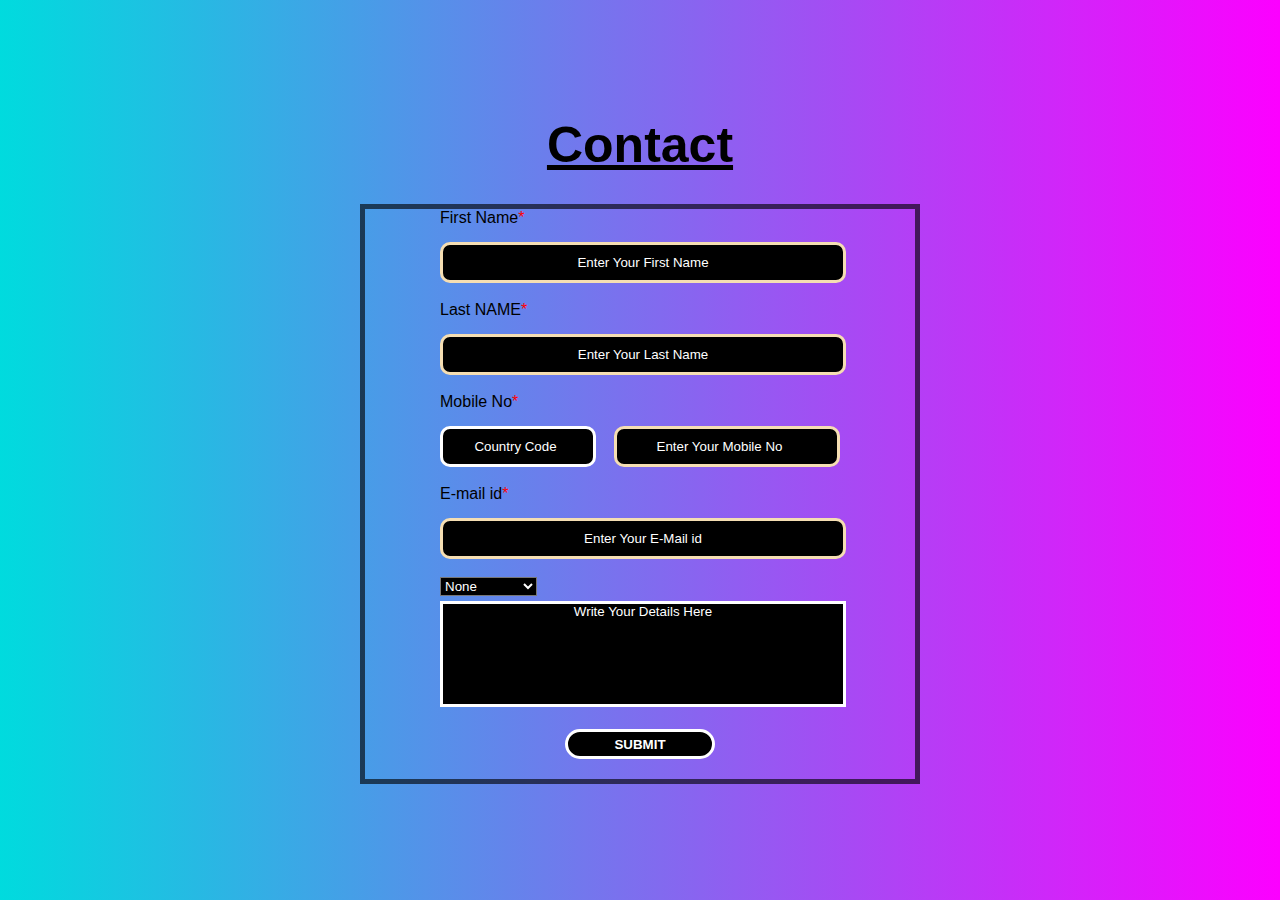
<file: contact.html>
<!DOCTYPE html>
<html lang="en">
<head>
    <meta charset="UTF-8">
    <meta http-equiv="X-UA-Compatible" content="IE=edge">
    <meta name="viewport" content="width=device-width, initial-scale=1.0">
    <title>Contact Us</title>
    <link rel="stylesheet" href="contact.css">
    <link rel="stylesheet" href="style.css">
</head>
<body>
        <div class="contact"><h2>Contact</h2>
            <div id="body">
            <form >
                <label>First Name<span>*</span></label>
                <input type="text" placeholder="Enter Your First Name" required> <br>
                <label>Last NAME<span>*</span></label>
                <input type="text" placeholder="Enter Your Last Name" required> <br>
                <label>Mobile No<span>*</span></label>
                <div class="phone-no">
                    <input type="number" placeholder="Country Code" id="code">
                    <input type="number" placeholder="Enter Your Mobile No" required>
                </div> <br>
                <label >E-mail id<span>*</span></label>
                <input type="email" placeholder="Enter Your E-Mail id" required> <br>
                <select name="" id="">
                    <option value=""> None</option>
                        <option value="">Job Purpose</option>
                        <option value="">Else</option>
                        <!-- <option value=""><optgroup>
                            <option value="">fgfhghg</option>
                        </optgroup></option> -->
                    
                </select>
                <textarea placeholder="Write Your Details Here"></textarea>   <br><br>
                <button type="submit">submit</button>
            </form>
        </div>
</body>
</html>
</file>
<file: contact.css>
*{
    padding: 0%;
    margin: 0%;
}
body{
    width: 100%;
    display: flex;
    justify-content: center;
    align-items: center;
    height: 100vh;
    background: url(https://img.freepik.com/premium-photo/concept-contact-us-blank-wooden-cubes-square-dice-with-symbol-email-telephone-address-placed-wood-background_44868-1254.jpg?w=2000) center no-repeat;
    background-size: cover;
}
#body{
    display: flex;
    justify-content: center;
    align-items: center;
    width: 550px;
    height: auto;
    border: 5px solid rgba(0, 0, 0, 0.627);
}
form{
    width: 400px;
}
::placeholder{
    text-align: center;
    color: white;
}
form input{
    
    display: flex;
    width: 100%;
    height: 35px;
    margin-top: 15px;
    outline: none;
    border: 3px solid wheat;
    border-radius: 10px;
    background-color: black;
    color: white;
}
.phone-no{
    display: flex;
    justify-content: space-between;
}
form .phone-no #code{
    width: 35%;
    padding-left: 10px;
    border: 3px solid white;
}
form .phone-no input{
    width: 220px;
}
textarea{
    width: 100%;
    height: 100px;
    outline: none;
    resize: none;
    border: 3px solid white;
    margin-top: 5px;
    background-color: black;
    color: white;
}
button{
    display: flex;
    justify-content: center;
    align-items: center;
    width: 150px;
    height: 30px;
    margin: auto;
    text-transform: uppercase;
    font-weight: bolder;
    color: white;
    border: 3px solid white;
    background-color: black;
    border-radius: 15px;
    margin-bottom: 20px;
}
button:hover{
    width: 100px;
    height: 50px;
    font-weight: bolder;
    background-color: skyblue;
    transition: all 0.5s ease;
    color: black;
    transition:all 0.5s ease;
    border: 3px solid black;
}
span{
    color: red;
}
select{
    background-color: black;
    color: white;
}
option{
    background-color: black;
    color: white;
}
@media(max-width:568px){
   #body{
    width: 340px;
   }
   form{
    width: 95%;
   }
   body{
    background: rgb(238,174,202);
background: radial-gradient(circle, rgba(238,174,202,1) 0%, rgba(148,187,233,1) 100%);
   }
}
</file>
<file: style.css>
*{
    padding: 0%;
    margin: 0%;
    font-family: 'Pacifico', cursive;
font-family: 'Poppins', sans-serif;
}
html{
    scroll-behavior: smooth;
}
body{
    width: 100%;
    background-color: #00DBDE;
    background-image: linear-gradient(90deg, #00DBDE 0%, #FC00FF 100%);
    
    /* background-color: rgba(175, 238, 240, 0.732); */
}
.nav{
    display: flex;
    justify-content: space-around;
    align-items: center;
    width: 100%;
    height: 70px;
    background-color: black;
}
.navname{
    display: flex;
    justify-content: center;
    align-items: center;
    width: auto;
    height:inherit ;
    background-color:rgba(220, 20, 60, 0);
}
.navname p{
    font-size: 40px;
    font-weight: bolder;
    color:deepskyblue;
    text-align: center;
}
.navname span{
    padding-left: 10px;
    color: white;
    font-size: 40px;
    font-weight: bolder;
}
.navinfo{
    display: flex;
    justify-content: center;
    align-items: center;
    width: 45%;
    height:8vh ;
    background-color:transparent;
}
.navinfo ul{
    display: flex;
    justify-content: center;
    align-items: center;
}
.navinfo ul li {
    margin: 20px;
    list-style: none;
}
.navinfo ul li a{
    text-decoration: none;
    font-size: 20px;
    color: white;
    font-weight: bolder;
}
.navinfo ul li:last-child{
    display: none;
}
.navinfo ul li a:hover{
    padding-left: 5px;
    padding-right: 5px;
    border-radius: 10px;
    color:lime;
    cursor: pointer;
    /* background-color: rgb(251, 253, 252); */
    transition: all 0.5s ease;
    opacity: .8;
}
/* .parent{
    width: 100%;
    
    background-color: rgba(175, 238, 240, 0.732);
} */
.body{
    display: flex;
    justify-content: space-around;
    padding-top: 100px;
    width: 100%;
    height: 80vh;
    background-color: rgba(165, 42, 42, 0);
}
.body .info{
    width: 35%;
    height: 325px;
    background-color: rgba(255, 0, 0, 0);
}
.body .info h1{
    font-size: 60px;
}
h1 span{
    color:white;
    font-size: 65px;
}
/* .body .logo{
    width: 30%;
    height: 400px;
    background-color: rgba(65, 249, 36, 0);
} */
.body .logo img{
    width: 100%;
    height: 400px;
}
.skill h1{
    margin-top: 30px;
    text-align: center;
    text-transform: capitalize;
    font-size: 50px;
    text-decoration: underline;
    color: blue;
}
.skillbox{
    display: flex;
    justify-content: center;
    flex-direction: column;
    flex-wrap: wrap;
    align-items: center;
    margin: auto;
    width: 90%;
    margin-top: 40px;
    height: 100px;
    border: 5px solid black;
    border-radius: 50px;
    font-weight: bolder;
    font-size: 20px;
    background-color: rgba(245, 245, 245, 0.834);
}
.skillbox div{
    font-weight: 2000;
}
.project h2{
    margin-top: 100px;
    text-align: center;
    text-transform: capitalize;
    font-size: 50px;
    text-decoration: underline;
    color: blue;
}
.projectdetail{
    margin-top: 50px;
    display: flex;
    justify-content: space-evenly;
    align-items: center;
    width: 100%;
    height: 45vh;
    background-color: rgba(233, 150, 122, 0);
}
.imgbox{
    transition: 0.8s;
    overflow: hidden;
}
.projectdetail .imgbox img{
    display: block;
    width: 420px;
    height: 30vh;
}
.imgbox:hover{
    cursor: pointer;
    transform: scale(1.1);
    border-radius: 5px;
    box-shadow: 0 0 15px 1px rgb(21, 36, 43);
}
.contact h2{
    margin-bottom: 30px;
    text-align: center;
    text-transform: capitalize;
    font-size: 50px;
    text-decoration: underline;
    color: black;
}
footer {
    background-color: black;
    color: #fff;
    text-align: center;
    font-weight: var(--font-semi);
    padding: 2rem 0;
}
footer p {
    font-size: 2rem;
    margin-bottom: var(--mb-4);
}
.footer__copy {
    font-size: var(--smaller-font-size);
}

/* .mobilenav */
.mobilenav{
    display: none;
}
@media(max-width:470px){
    .projectdetail{
        flex-direction: column;
        height: auto;
    }
    .projectdetail .imgbox img{
        display: block;
        width: 300px;
        height: auto;
        margin-bottom: 15px;
    }
    html{
        background-color: black;
    }
}
    @media(max-width:1360px) and (min-width:470px){
    .projectdetail{
        flex-direction: column;
        height: auto;
    }
    .projectdetail .imgbox img{
        display: block;
        width: 700px;
        height: auto;
        margin-bottom: 15px;
    }
    html{
        background-color: black;
    }
}
@media(max-width:906px){
    .navinfo ul li{
        display: none;
    }
    .navinfo ul li:last-child{
        display: block;
    }
    .nav{
        justify-content: space-between;
    }
    .navinfo ul{
        justify-content: right;
        height: inherit;
    }
    .body{
        flex-direction: column-reverse;
        height: auto;
    }
    .body .info{
        width: 100%;
        text-align: center;
        height: auto;
    }
    .body .logo img{
        /* border-radius: 0%; */
        width: 98%;
        height: auto;
        display: block;
        margin: auto;
    }
    .mobilenav{
        display: block;
        background-color: #c4f2f4;
        height: 0vh;
        overflow: hidden;
        width: 0%;
        transition: all 0.5s ease;
        
    }
    .mobilenav ul{
        display: flex;
        justify-content: center;
        align-items: center;
        flex-direction: column;
        list-style:none ;
    }
    .mobilenav ul li{
        margin-top: 10px;
        width: fit-content;
        padding: 10px;
    }
    .mobilenav ul li a{
        font-weight: bolder;
        text-transform: capitalize;
        color: black;
        text-decoration: none;
    }
    .mobilenav ul li a:hover{
        padding-left: 5px;
        padding-right: 5px;
        color: red;
        cursor: pointer;
        transition: all 0.5s ease;
        opacity: .8;
    }

}
</file>
